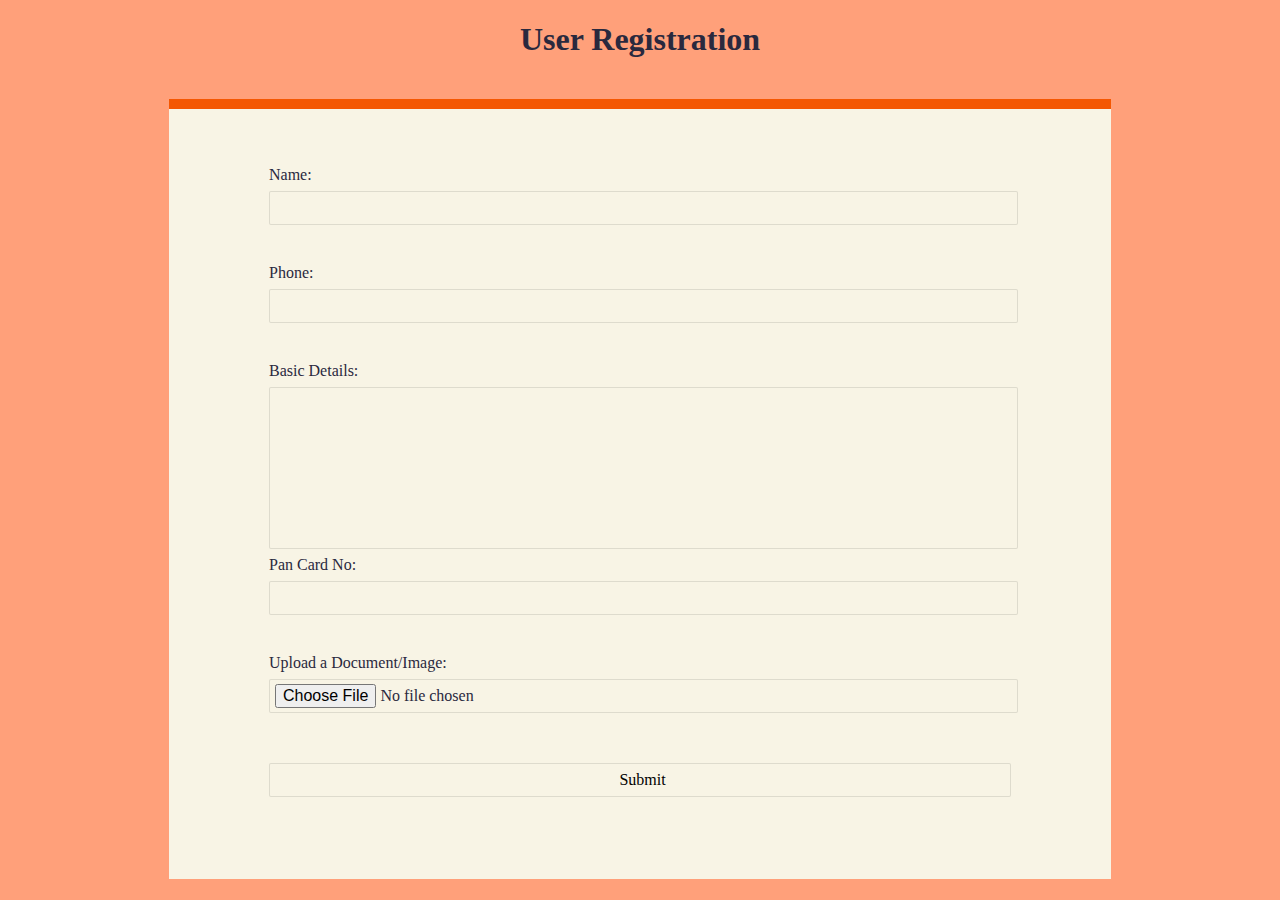
<file: index.html>
<!DOCTYPE html>
<html lang="en">
<head>
    <meta charset="UTF-8">
    <meta http-equiv="X-UA-Compatible" content="IE=edge">
    <meta name="viewport" content="width=device-width, initial-scale=1.0">
    <title>Form</title>
    <link rel="stylesheet" href="./styles.css">


</head>
<body>
    <h1>User Registration</h1>
    <div class="contact-us">
  
    <form action="thankyou.html">
        <label>Name:</label>
        <input type="text" name="name" required/>

        <label>Phone:</label>
         <input type="tel" maxlength="10" onkeypress="return onlyNumberKey(event)" required/>

         <label> Basic Details:</label>
        <textarea cols="80"  rows="5" maxlength="150" required></textarea>

        <label>Pan Card No:</label>
        <input type="text" id="pan-input" maxlength="10" onkeypress="return blockSpecialChar(event)" autocomplete="off" required/>

        <label >Upload a Document/Image:</label>
        <input type="file" id="file" onchange="Filevalidation()" accept=".doc, .docx, .pdf, image/png, image/jpeg" required> <p id="size"></p><br>
        

        <input type="submit" value="Submit">
				
    </form>      
</div>




    <script src="./app.js"></script>
</body>
</html>
</file>
<file: styles.css>
* {
  margin: 0;
  padding: 0;
}

body {
  background-color:  lightsalmon;
  background-size: cover;
  width: 100vw;
  height: 100vh;
  display: grid;
  align-items: center;
  justify-items: center;
  font-size: 12pt;
  font-family: "Spartan";
  color: #2A293E;
}

.contact-us {
  background: #f8f4e5;
  padding: 50px 100px;
  border-top: 10px solid #f45702;
}

label, input, textarea {
  display: block;
  width: 100%;
  font-size: 12pt;
  line-height: 24pt;
  font-family: "Spartan";
}

input {
  margin-bottom: 24pt;
}

input, textarea {
  border: none;
  border: 1px solid rgba(0, 0, 0, 0.1);
  border-radius: 2px;
  background: #f8f4e5;
  padding-left: 5px;
  outline: none;
}

input:focus, textarea:focus {
  border: 1px solid #6bd4b1;
}

textarea {
  resize: none;
}

button {
  display: block;
  float: right;
  line-height: 24pt;
  padding: 0 20px;
  border: none;
  background: #f45702;
  color: white;
  letter-spacing: 2px;
  transition: 0.2s all ease-in-out;
  border-bottom: 2px solid transparent;
  outline: none;
}
button:hover {
  background: inherit;
  color: #f45702;
  border-bottom: 2px solid #f45702;
}

::selection {
  background: #ffc7b8;
}

#pan-input {
    text-transform: uppercase;
}
</file>
